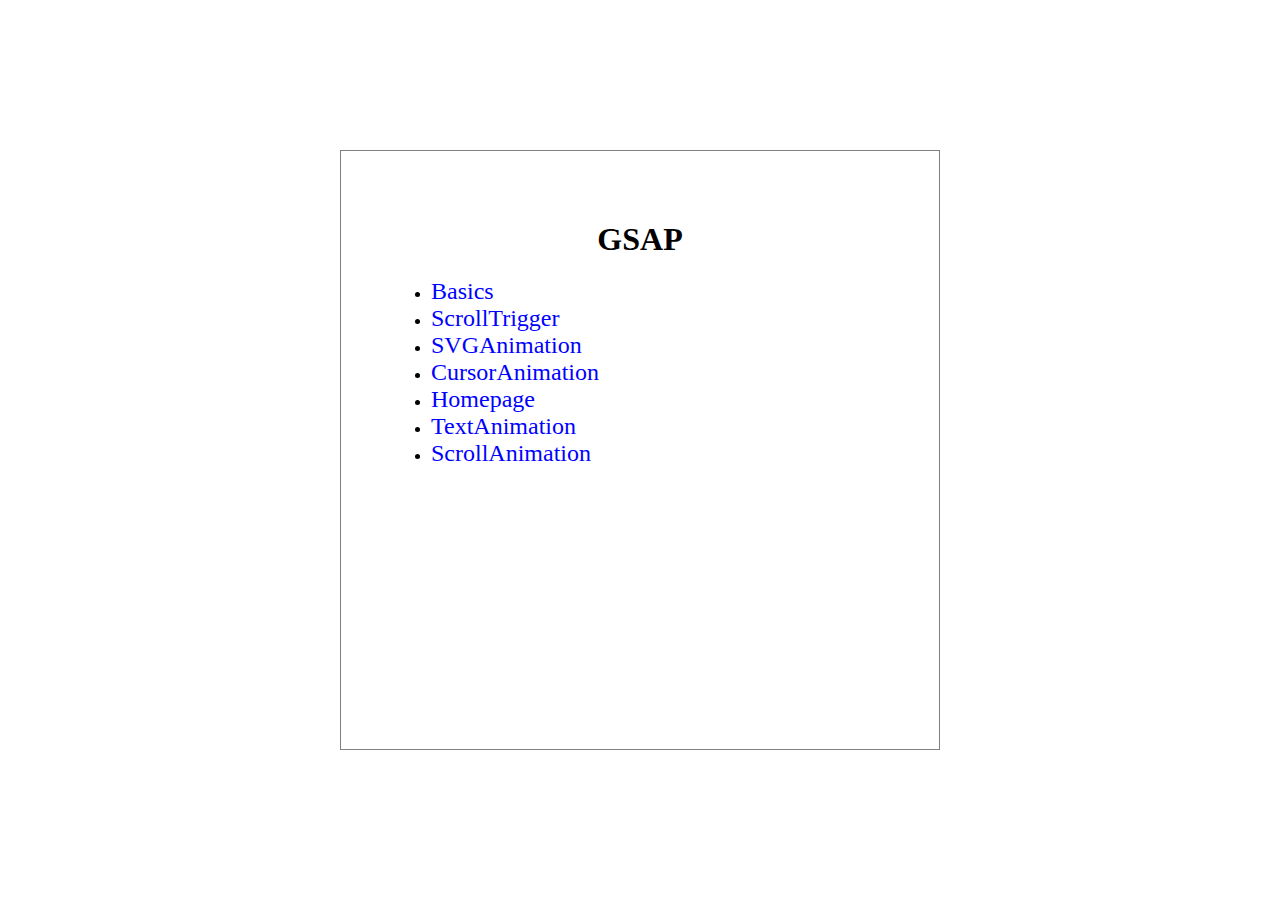
<file: index.html>
<!DOCTYPE html>
<html lang="en">
<head>
    <meta charset="UTF-8">
    <meta name="viewport" content="width=device-width, initial-scale=1.0">
    <title>GSAP</title>
    <style>
        *{
            box-sizing: border-box;
            margin: 0;
        }
        body{
            height: 100vh;
            width: 100%;
            display: flex;
            justify-content: center;
            align-items: center;
        }
        .container{
            min-height: 600px;
            width: 600px;
            padding: 50px;
            border: 1px solid gray;
        }

        .container .list .listItem a{
                font-size: 24px;
                text-decoration: none;
                color: blue;
        }
        .container h1{
            text-align: center;
            margin: 20px 0;
        }
    </style>
</head>
<body>
    <div class="container">
        <h1>GSAP</h1>
            <ul class="list">
                <li class="listItem">
                    <a href="./basics/index.html" target="_blank">Basics</a>
                </li>
                <li class="listItem">
                    <a href="./scrollTrigger/index.html" target="_blank">ScrollTrigger</a>
                </li>
                <li class="listItem">
                    <a href="./svgAnimation/index.html" target="_blank">SVGAnimation</a>
                </li>
                <li class="listItem">
                    <a href="./cursorAnimation/index.html" target="_blank">CursorAnimation</a>
                </li>
                <li class="listItem">
                    <a href="./homepage/index.html" target="_blank">Homepage</a>
                </li>
                <li class="listItem">
                    <a href="./textAnimation/index.html" target="_blank">TextAnimation</a>
                </li>
                <li class="listItem">
                    <a href="./scrollAnimation/index.html" target="_blank">ScrollAnimation</a>
                </li>
            </ul>
    </div>
</body>
</html>
</file>
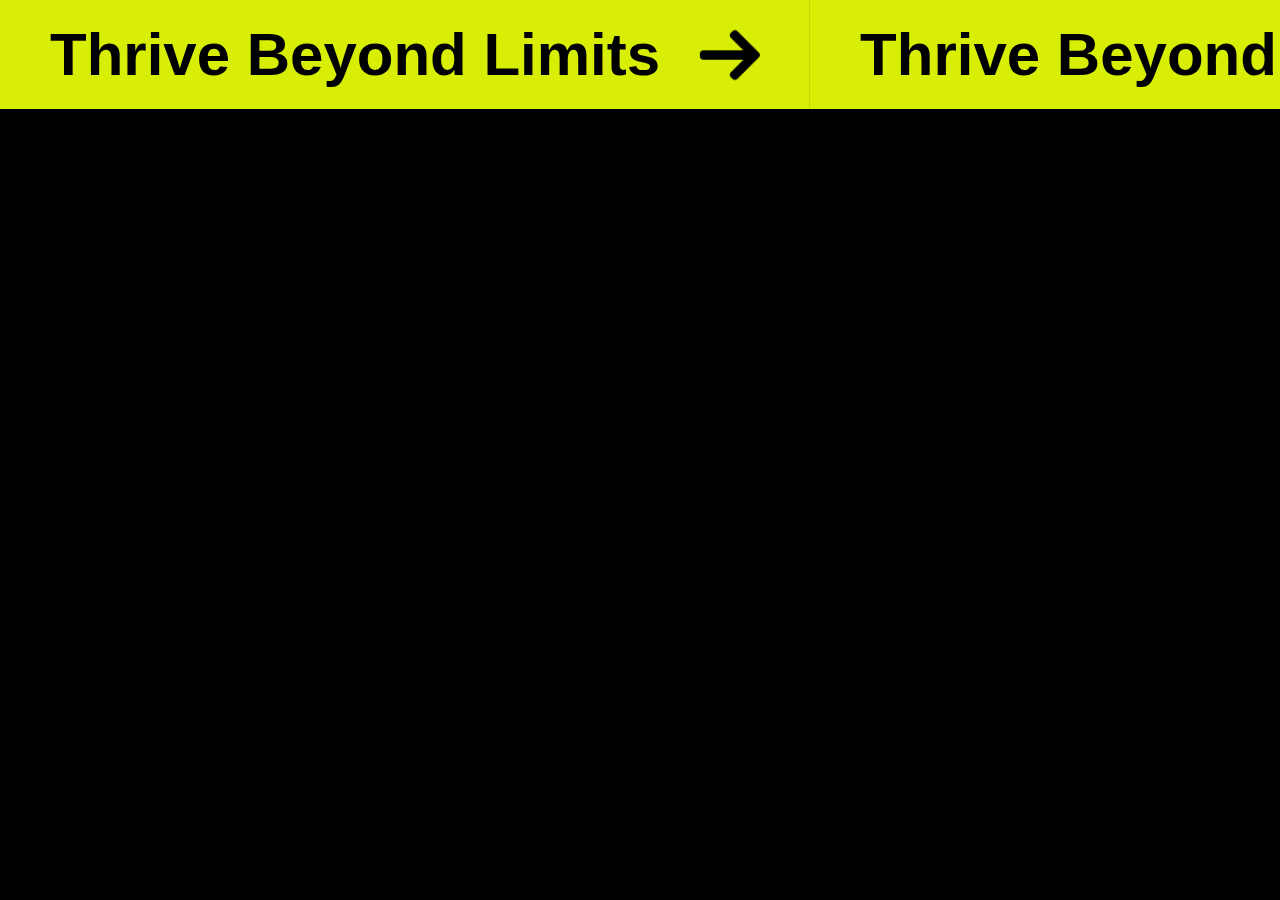
<file: scrollAnimation/index.html>
<!DOCTYPE html>
<html lang="en">
<head>
    <meta charset="UTF-8">
    <meta name="viewport" content="width=device-width, initial-scale=1.0">
    <title>Scroll Animation</title>
    <link rel="stylesheet" href="style.css">
</head>
<body>
    <div class="marquee">
        <div class="banner">
            <h1>Thrive Beyond Limits</h1>
            <img src="right-arrow (1).png" alt="" height="60px">
        </div>
        <div class="banner">
            <h1>Thrive Beyond Limits</h1>
            <img src="right-arrow (1).png" alt="" height="60px">
        </div>
        <div class="banner">
            <h1>Thrive Beyond Limits</h1>
            <img src="right-arrow (1).png" alt="" height="60px">
        </div>
        <div class="banner">
            <h1>Thrive Beyond Limits</h1>
            <img src="right-arrow (1).png" alt="" height="60px">
        </div>
        <div class="banner">
            <h1>Thrive Beyond Limits</h1>
            <img src="right-arrow (1).png" alt="" height="60px">
        </div>
        <div class="banner">
            <h1>Thrive Beyond Limits</h1>
            <img src="right-arrow (1).png" alt="" height="60px">
        </div>
        <div class="banner">
            <h1>Thrive Beyond Limits</h1>
            <img src="right-arrow (1).png" alt="" height="60px">
        </div>
        <div class="banner">
            <h1>Thrive Beyond Limits</h1>
            <img src="right-arrow (1).png" alt="" height="60px">
        </div>
        <div class="banner">
            <h1>Thrive Beyond Limits</h1>
            <img src="right-arrow (1).png" alt="" height="60px">
        </div>
        <div class="banner">
            <h1>Thrive Beyond Limits</h1>
            <img src="right-arrow (1).png" alt="" height="60px">
        </div>
        <div class="banner">
            <h1>Thrive Beyond Limits</h1>
            <img src="right-arrow (1).png" alt="" height="60px">
        </div>
    </div>


    <script src="https://cdnjs.cloudflare.com/ajax/libs/gsap/3.12.5/gsap.min.js" integrity="sha512-7eHRwcbYkK4d9g/6tD/mhkf++eoTHwpNM9woBxtPUBWm67zeAfFC+HrdoE2GanKeocly/VxeLvIqwvCdk7qScg==" crossorigin="anonymous" referrerpolicy="no-referrer"></script>
    <script src="script.js"></script>
</body>
</html>
</file>
<file: scrollAnimation/style.css>
*{
    box-sizing: border-box;
    margin: 0;
}

body{
    font-family: 'Segoe UI', Tahoma, Geneva, Verdana, sans-serif;
    height: 100vh;
    width: 100%;
    background-color: black;
}

.banner{
    flex-shrink: 0;
    background-color: #D8EE04;
    display: flex;
    align-items: center;
    gap: 40px;
    font-size: 30px;
    padding: 20px 50px;
    transform: translateX(-100%);
}

.marquee{
    width: 100%;
    overflow: hidden;
    display: flex;
}
</file>
